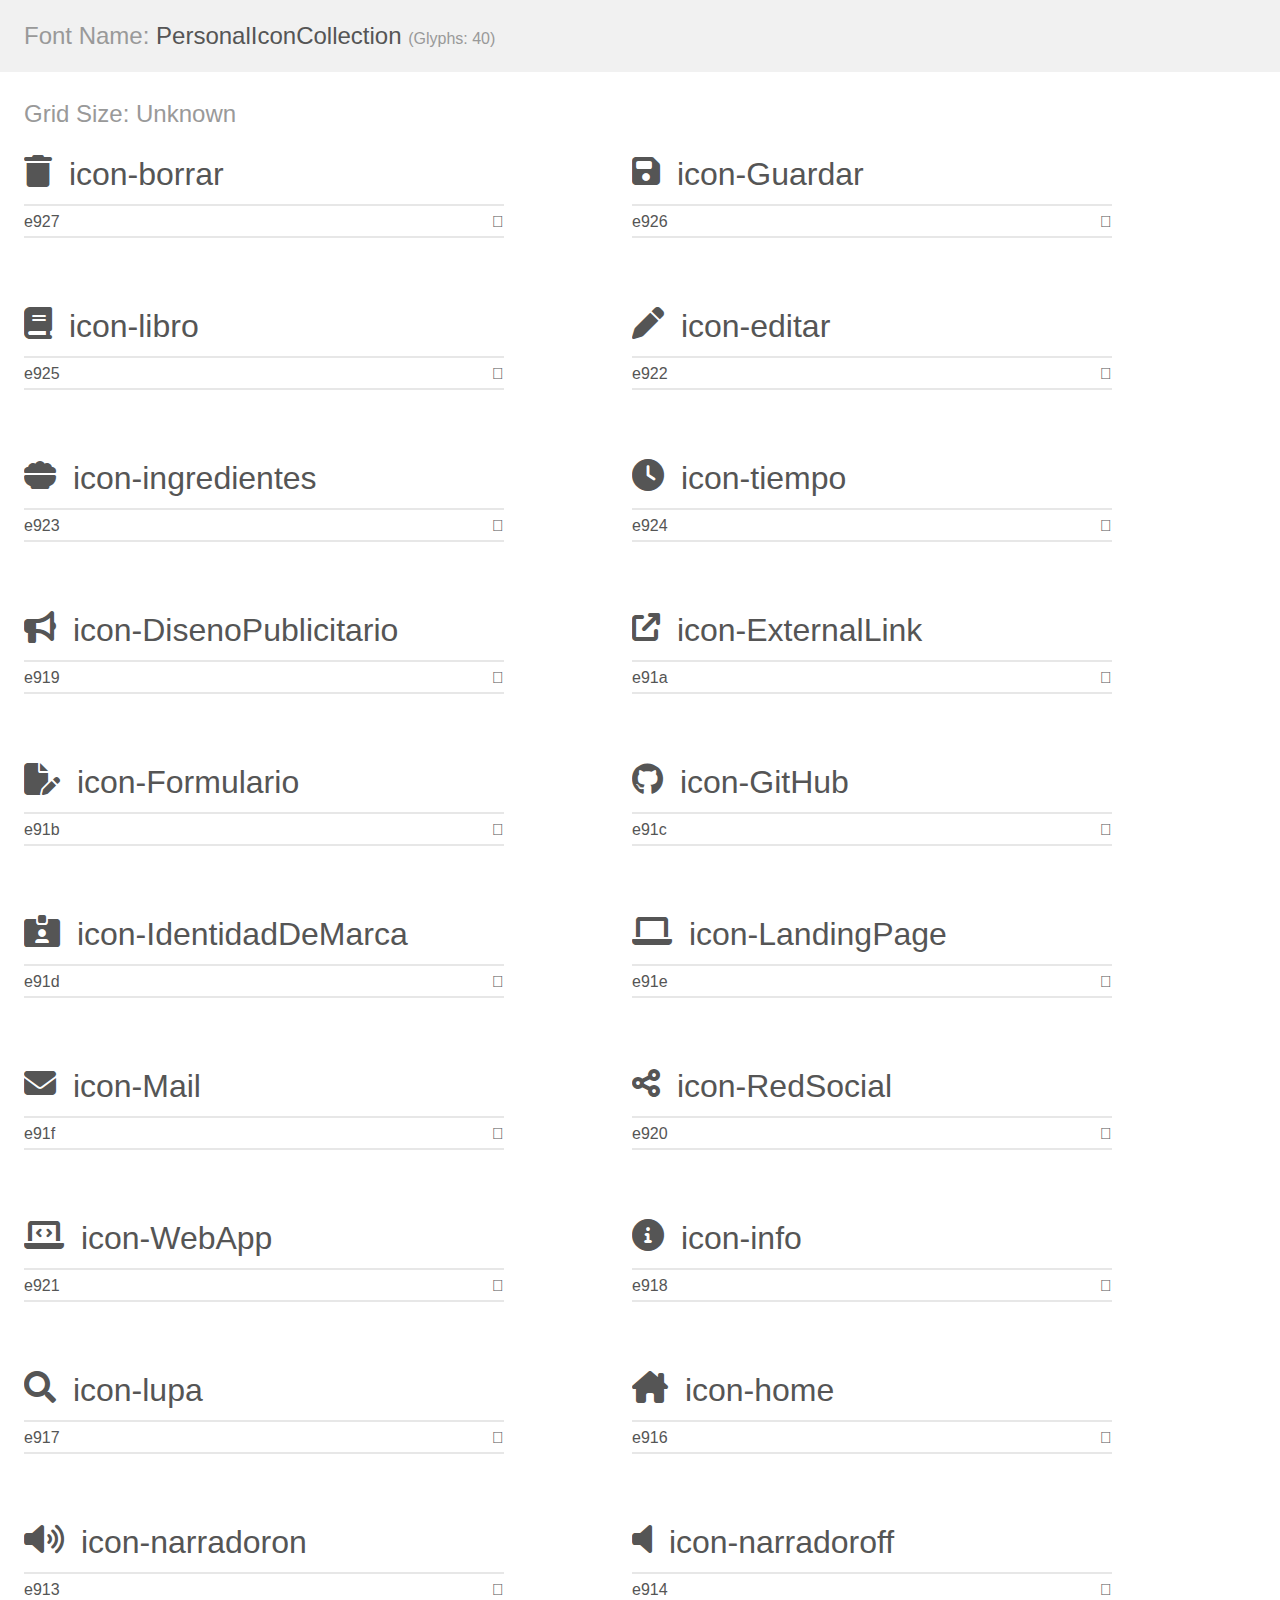
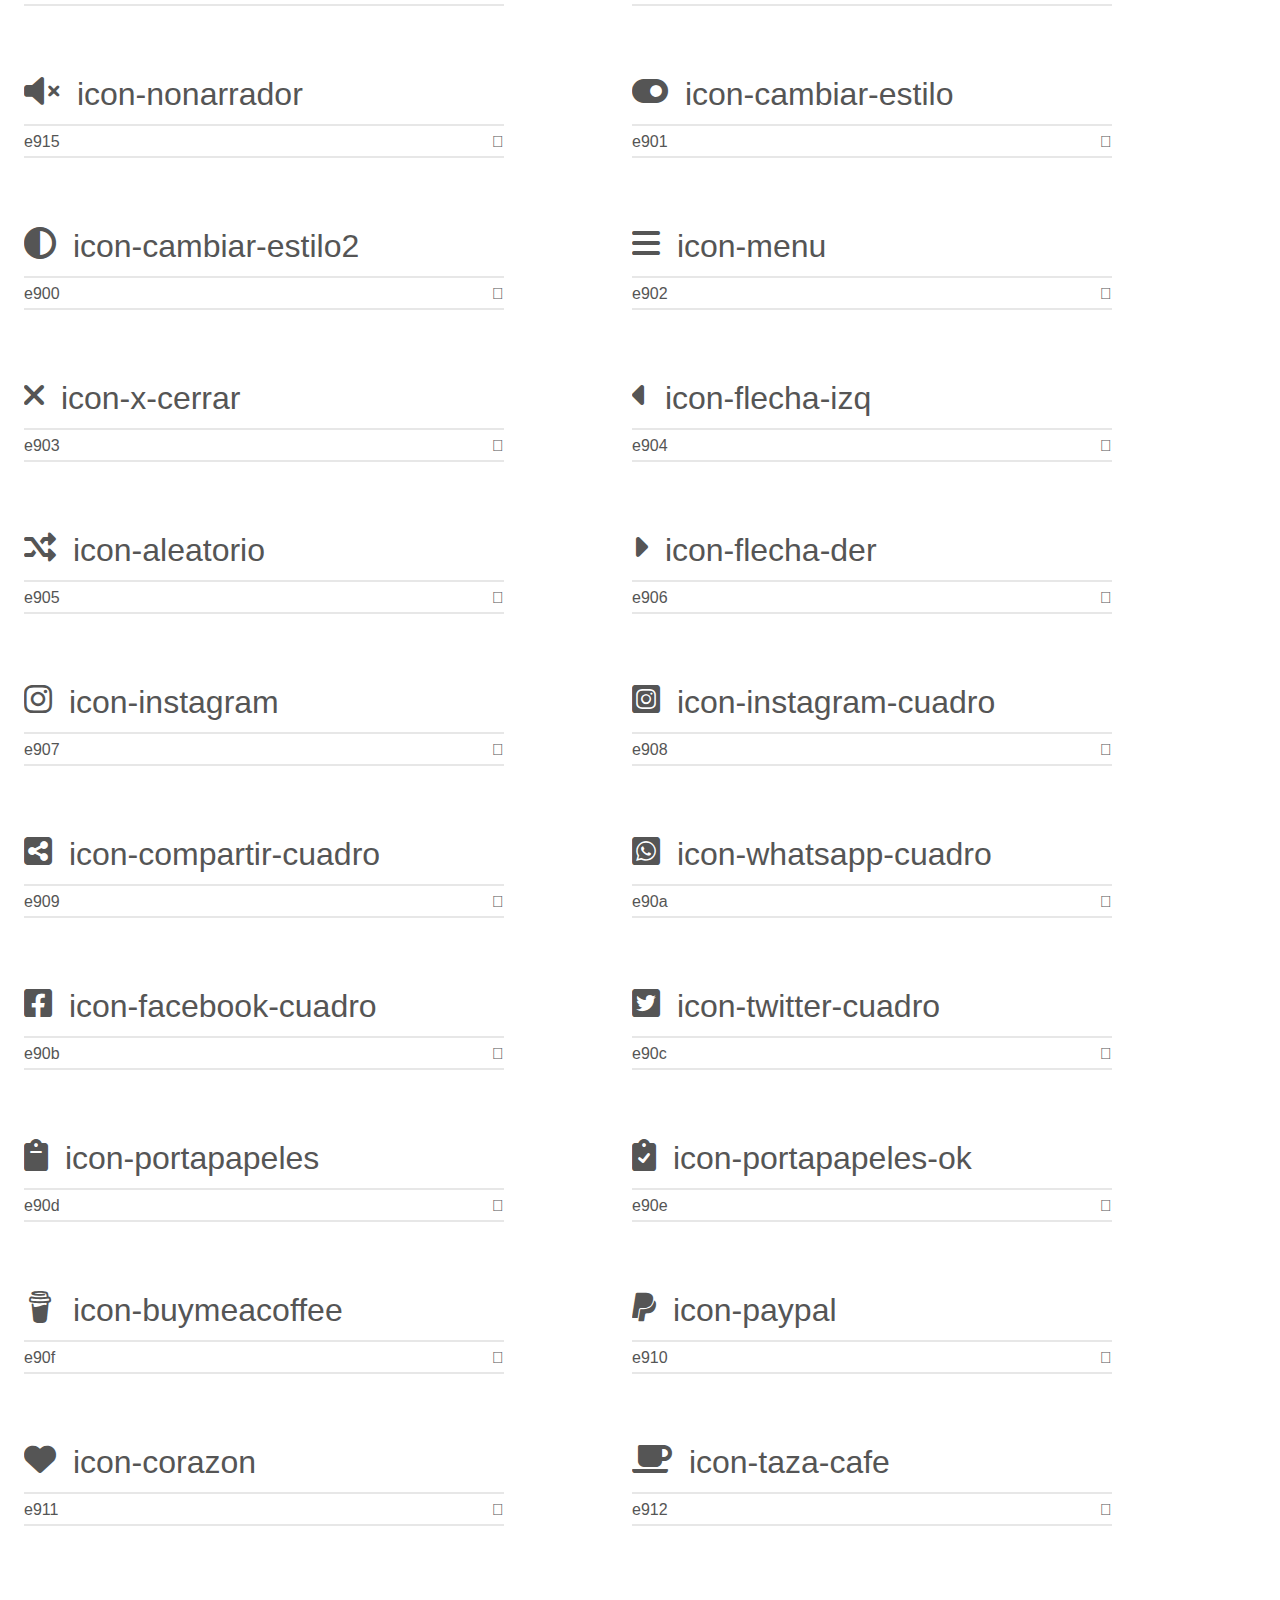
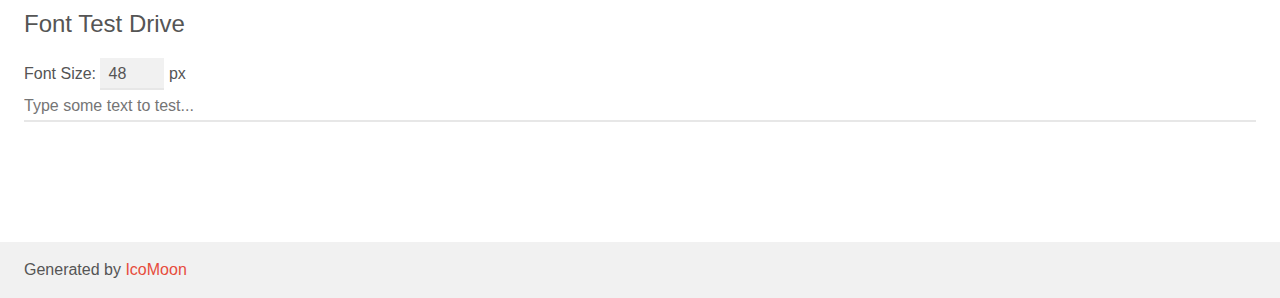
<file: LIBS/PersonalIconCollection-v1.0/demo.html>
<!doctype html>
<html>
<head>
    <meta charset="utf-8">
    <title>IcoMoon Demo</title>
    <meta name="description" content="An Icon Font Generated By IcoMoon.io">
    <meta name="viewport" content="width=device-width, initial-scale=1">
    <link rel="stylesheet" href="demo-files/demo.css">
    <link rel="stylesheet" href="style.css"></head>
<body>
    <div class="bgc1 clearfix">
        <h1 class="mhmm mvm"><span class="fgc1">Font Name:</span> PersonalIconCollection <small class="fgc1">(Glyphs:&nbsp;40)</small></h1>
    </div>
    <div class="clearfix mhl ptl">
        <h1 class="mvm mtn fgc1">Grid Size: Unknown</h1>
        <div class="glyph fs1">
            <div class="clearfix bshadow0 pbs">
                <span class="icon icon-borrar"></span>
                <span class="mls"> icon-borrar</span>
            </div>
            <fieldset class="fs0 size1of1 clearfix hidden-false">
                <input type="text" readonly value="e927" class="unit size1of2" />
                <input type="text" maxlength="1" readonly value="&#xe927;" class="unitRight size1of2 talign-right" />
            </fieldset>
            <div class="fs0 bshadow0 clearfix hidden-true">
                <span class="unit pvs fgc1">liga: </span>
                <input type="text" readonly value="" class="liga unitRight" />
            </div>
        </div>
        <div class="glyph fs1">
            <div class="clearfix bshadow0 pbs">
                <span class="icon icon-Guardar"></span>
                <span class="mls"> icon-Guardar</span>
            </div>
            <fieldset class="fs0 size1of1 clearfix hidden-false">
                <input type="text" readonly value="e926" class="unit size1of2" />
                <input type="text" maxlength="1" readonly value="&#xe926;" class="unitRight size1of2 talign-right" />
            </fieldset>
            <div class="fs0 bshadow0 clearfix hidden-true">
                <span class="unit pvs fgc1">liga: </span>
                <input type="text" readonly value="" class="liga unitRight" />
            </div>
        </div>
        <div class="glyph fs1">
            <div class="clearfix bshadow0 pbs">
                <span class="icon icon-libro"></span>
                <span class="mls"> icon-libro</span>
            </div>
            <fieldset class="fs0 size1of1 clearfix hidden-false">
                <input type="text" readonly value="e925" class="unit size1of2" />
                <input type="text" maxlength="1" readonly value="&#xe925;" class="unitRight size1of2 talign-right" />
            </fieldset>
            <div class="fs0 bshadow0 clearfix hidden-true">
                <span class="unit pvs fgc1">liga: </span>
                <input type="text" readonly value="" class="liga unitRight" />
            </div>
        </div>
        <div class="glyph fs1">
            <div class="clearfix bshadow0 pbs">
                <span class="icon icon-editar"></span>
                <span class="mls"> icon-editar</span>
            </div>
            <fieldset class="fs0 size1of1 clearfix hidden-false">
                <input type="text" readonly value="e922" class="unit size1of2" />
                <input type="text" maxlength="1" readonly value="&#xe922;" class="unitRight size1of2 talign-right" />
            </fieldset>
            <div class="fs0 bshadow0 clearfix hidden-true">
                <span class="unit pvs fgc1">liga: </span>
                <input type="text" readonly value="" class="liga unitRight" />
            </div>
        </div>
        <div class="glyph fs1">
            <div class="clearfix bshadow0 pbs">
                <span class="icon icon-ingredientes"></span>
                <span class="mls"> icon-ingredientes</span>
            </div>
            <fieldset class="fs0 size1of1 clearfix hidden-false">
                <input type="text" readonly value="e923" class="unit size1of2" />
                <input type="text" maxlength="1" readonly value="&#xe923;" class="unitRight size1of2 talign-right" />
            </fieldset>
            <div class="fs0 bshadow0 clearfix hidden-true">
                <span class="unit pvs fgc1">liga: </span>
                <input type="text" readonly value="" class="liga unitRight" />
            </div>
        </div>
        <div class="glyph fs1">
            <div class="clearfix bshadow0 pbs">
                <span class="icon icon-tiempo"></span>
                <span class="mls"> icon-tiempo</span>
            </div>
            <fieldset class="fs0 size1of1 clearfix hidden-false">
                <input type="text" readonly value="e924" class="unit size1of2" />
                <input type="text" maxlength="1" readonly value="&#xe924;" class="unitRight size1of2 talign-right" />
            </fieldset>
            <div class="fs0 bshadow0 clearfix hidden-true">
                <span class="unit pvs fgc1">liga: </span>
                <input type="text" readonly value="" class="liga unitRight" />
            </div>
        </div>
        <div class="glyph fs1">
            <div class="clearfix bshadow0 pbs">
                <span class="icon icon-DisenoPublicitario"></span>
                <span class="mls"> icon-DisenoPublicitario</span>
            </div>
            <fieldset class="fs0 size1of1 clearfix hidden-false">
                <input type="text" readonly value="e919" class="unit size1of2" />
                <input type="text" maxlength="1" readonly value="&#xe919;" class="unitRight size1of2 talign-right" />
            </fieldset>
            <div class="fs0 bshadow0 clearfix hidden-true">
                <span class="unit pvs fgc1">liga: </span>
                <input type="text" readonly value="" class="liga unitRight" />
            </div>
        </div>
        <div class="glyph fs1">
            <div class="clearfix bshadow0 pbs">
                <span class="icon icon-ExternalLink"></span>
                <span class="mls"> icon-ExternalLink</span>
            </div>
            <fieldset class="fs0 size1of1 clearfix hidden-false">
                <input type="text" readonly value="e91a" class="unit size1of2" />
                <input type="text" maxlength="1" readonly value="&#xe91a;" class="unitRight size1of2 talign-right" />
            </fieldset>
            <div class="fs0 bshadow0 clearfix hidden-true">
                <span class="unit pvs fgc1">liga: </span>
                <input type="text" readonly value="" class="liga unitRight" />
            </div>
        </div>
        <div class="glyph fs1">
            <div class="clearfix bshadow0 pbs">
                <span class="icon icon-Formulario"></span>
                <span class="mls"> icon-Formulario</span>
            </div>
            <fieldset class="fs0 size1of1 clearfix hidden-false">
                <input type="text" readonly value="e91b" class="unit size1of2" />
                <input type="text" maxlength="1" readonly value="&#xe91b;" class="unitRight size1of2 talign-right" />
            </fieldset>
            <div class="fs0 bshadow0 clearfix hidden-true">
                <span class="unit pvs fgc1">liga: </span>
                <input type="text" readonly value="" class="liga unitRight" />
            </div>
        </div>
        <div class="glyph fs1">
            <div class="clearfix bshadow0 pbs">
                <span class="icon icon-GitHub"></span>
                <span class="mls"> icon-GitHub</span>
            </div>
            <fieldset class="fs0 size1of1 clearfix hidden-false">
                <input type="text" readonly value="e91c" class="unit size1of2" />
                <input type="text" maxlength="1" readonly value="&#xe91c;" class="unitRight size1of2 talign-right" />
            </fieldset>
            <div class="fs0 bshadow0 clearfix hidden-true">
                <span class="unit pvs fgc1">liga: </span>
                <input type="text" readonly value="" class="liga unitRight" />
            </div>
        </div>
        <div class="glyph fs1">
            <div class="clearfix bshadow0 pbs">
                <span class="icon icon-IdentidadDeMarca"></span>
                <span class="mls"> icon-IdentidadDeMarca</span>
            </div>
            <fieldset class="fs0 size1of1 clearfix hidden-false">
                <input type="text" readonly value="e91d" class="unit size1of2" />
                <input type="text" maxlength="1" readonly value="&#xe91d;" class="unitRight size1of2 talign-right" />
            </fieldset>
            <div class="fs0 bshadow0 clearfix hidden-true">
                <span class="unit pvs fgc1">liga: </span>
                <input type="text" readonly value="" class="liga unitRight" />
            </div>
        </div>
        <div class="glyph fs1">
            <div class="clearfix bshadow0 pbs">
                <span class="icon icon-LandingPage"></span>
                <span class="mls"> icon-LandingPage</span>
            </div>
            <fieldset class="fs0 size1of1 clearfix hidden-false">
                <input type="text" readonly value="e91e" class="unit size1of2" />
                <input type="text" maxlength="1" readonly value="&#xe91e;" class="unitRight size1of2 talign-right" />
            </fieldset>
            <div class="fs0 bshadow0 clearfix hidden-true">
                <span class="unit pvs fgc1">liga: </span>
                <input type="text" readonly value="" class="liga unitRight" />
            </div>
        </div>
        <div class="glyph fs1">
            <div class="clearfix bshadow0 pbs">
                <span class="icon icon-Mail"></span>
                <span class="mls"> icon-Mail</span>
            </div>
            <fieldset class="fs0 size1of1 clearfix hidden-false">
                <input type="text" readonly value="e91f" class="unit size1of2" />
                <input type="text" maxlength="1" readonly value="&#xe91f;" class="unitRight size1of2 talign-right" />
            </fieldset>
            <div class="fs0 bshadow0 clearfix hidden-true">
                <span class="unit pvs fgc1">liga: </span>
                <input type="text" readonly value="" class="liga unitRight" />
            </div>
        </div>
        <div class="glyph fs1">
            <div class="clearfix bshadow0 pbs">
                <span class="icon icon-RedSocial"></span>
                <span class="mls"> icon-RedSocial</span>
            </div>
            <fieldset class="fs0 size1of1 clearfix hidden-false">
                <input type="text" readonly value="e920" class="unit size1of2" />
                <input type="text" maxlength="1" readonly value="&#xe920;" class="unitRight size1of2 talign-right" />
            </fieldset>
            <div class="fs0 bshadow0 clearfix hidden-true">
                <span class="unit pvs fgc1">liga: </span>
                <input type="text" readonly value="" class="liga unitRight" />
            </div>
        </div>
        <div class="glyph fs1">
            <div class="clearfix bshadow0 pbs">
                <span class="icon icon-WebApp"></span>
                <span class="mls"> icon-WebApp</span>
            </div>
            <fieldset class="fs0 size1of1 clearfix hidden-false">
                <input type="text" readonly value="e921" class="unit size1of2" />
                <input type="text" maxlength="1" readonly value="&#xe921;" class="unitRight size1of2 talign-right" />
            </fieldset>
            <div class="fs0 bshadow0 clearfix hidden-true">
                <span class="unit pvs fgc1">liga: </span>
                <input type="text" readonly value="" class="liga unitRight" />
            </div>
        </div>
        <div class="glyph fs1">
            <div class="clearfix bshadow0 pbs">
                <span class="icon icon-info"></span>
                <span class="mls"> icon-info</span>
            </div>
            <fieldset class="fs0 size1of1 clearfix hidden-false">
                <input type="text" readonly value="e918" class="unit size1of2" />
                <input type="text" maxlength="1" readonly value="&#xe918;" class="unitRight size1of2 talign-right" />
            </fieldset>
            <div class="fs0 bshadow0 clearfix hidden-true">
                <span class="unit pvs fgc1">liga: </span>
                <input type="text" readonly value="" class="liga unitRight" />
            </div>
        </div>
        <div class="glyph fs1">
            <div class="clearfix bshadow0 pbs">
                <span class="icon icon-lupa"></span>
                <span class="mls"> icon-lupa</span>
            </div>
            <fieldset class="fs0 size1of1 clearfix hidden-false">
                <input type="text" readonly value="e917" class="unit size1of2" />
                <input type="text" maxlength="1" readonly value="&#xe917;" class="unitRight size1of2 talign-right" />
            </fieldset>
            <div class="fs0 bshadow0 clearfix hidden-true">
                <span class="unit pvs fgc1">liga: </span>
                <input type="text" readonly value="" class="liga unitRight" />
            </div>
        </div>
        <div class="glyph fs1">
            <div class="clearfix bshadow0 pbs">
                <span class="icon icon-home"></span>
                <span class="mls"> icon-home</span>
            </div>
            <fieldset class="fs0 size1of1 clearfix hidden-false">
                <input type="text" readonly value="e916" class="unit size1of2" />
                <input type="text" maxlength="1" readonly value="&#xe916;" class="unitRight size1of2 talign-right" />
            </fieldset>
            <div class="fs0 bshadow0 clearfix hidden-true">
                <span class="unit pvs fgc1">liga: </span>
                <input type="text" readonly value="" class="liga unitRight" />
            </div>
        </div>
        <div class="glyph fs1">
            <div class="clearfix bshadow0 pbs">
                <span class="icon icon-narradoron"></span>
                <span class="mls"> icon-narradoron</span>
            </div>
            <fieldset class="fs0 size1of1 clearfix hidden-false">
                <input type="text" readonly value="e913" class="unit size1of2" />
                <input type="text" maxlength="1" readonly value="&#xe913;" class="unitRight size1of2 talign-right" />
            </fieldset>
            <div class="fs0 bshadow0 clearfix hidden-true">
                <span class="unit pvs fgc1">liga: </span>
                <input type="text" readonly value="" class="liga unitRight" />
            </div>
        </div>
        <div class="glyph fs1">
            <div class="clearfix bshadow0 pbs">
                <span class="icon icon-narradoroff"></span>
                <span class="mls"> icon-narradoroff</span>
            </div>
            <fieldset class="fs0 size1of1 clearfix hidden-false">
                <input type="text" readonly value="e914" class="unit size1of2" />
                <input type="text" maxlength="1" readonly value="&#xe914;" class="unitRight size1of2 talign-right" />
            </fieldset>
            <div class="fs0 bshadow0 clearfix hidden-true">
                <span class="unit pvs fgc1">liga: </span>
                <input type="text" readonly value="" class="liga unitRight" />
            </div>
        </div>
        <div class="glyph fs1">
            <div class="clearfix bshadow0 pbs">
                <span class="icon icon-nonarrador"></span>
                <span class="mls"> icon-nonarrador</span>
            </div>
            <fieldset class="fs0 size1of1 clearfix hidden-false">
                <input type="text" readonly value="e915" class="unit size1of2" />
                <input type="text" maxlength="1" readonly value="&#xe915;" class="unitRight size1of2 talign-right" />
            </fieldset>
            <div class="fs0 bshadow0 clearfix hidden-true">
                <span class="unit pvs fgc1">liga: </span>
                <input type="text" readonly value="" class="liga unitRight" />
            </div>
        </div>
        <div class="glyph fs1">
            <div class="clearfix bshadow0 pbs">
                <span class="icon icon-cambiar-estilo"></span>
                <span class="mls"> icon-cambiar-estilo</span>
            </div>
            <fieldset class="fs0 size1of1 clearfix hidden-false">
                <input type="text" readonly value="e901" class="unit size1of2" />
                <input type="text" maxlength="1" readonly value="&#xe901;" class="unitRight size1of2 talign-right" />
            </fieldset>
            <div class="fs0 bshadow0 clearfix hidden-true">
                <span class="unit pvs fgc1">liga: </span>
                <input type="text" readonly value="" class="liga unitRight" />
            </div>
        </div>
        <div class="glyph fs1">
            <div class="clearfix bshadow0 pbs">
                <span class="icon icon-cambiar-estilo2"></span>
                <span class="mls"> icon-cambiar-estilo2</span>
            </div>
            <fieldset class="fs0 size1of1 clearfix hidden-false">
                <input type="text" readonly value="e900" class="unit size1of2" />
                <input type="text" maxlength="1" readonly value="&#xe900;" class="unitRight size1of2 talign-right" />
            </fieldset>
            <div class="fs0 bshadow0 clearfix hidden-true">
                <span class="unit pvs fgc1">liga: </span>
                <input type="text" readonly value="" class="liga unitRight" />
            </div>
        </div>
        <div class="glyph fs1">
            <div class="clearfix bshadow0 pbs">
                <span class="icon icon-menu"></span>
                <span class="mls"> icon-menu</span>
            </div>
            <fieldset class="fs0 size1of1 clearfix hidden-false">
                <input type="text" readonly value="e902" class="unit size1of2" />
                <input type="text" maxlength="1" readonly value="&#xe902;" class="unitRight size1of2 talign-right" />
            </fieldset>
            <div class="fs0 bshadow0 clearfix hidden-true">
                <span class="unit pvs fgc1">liga: </span>
                <input type="text" readonly value="" class="liga unitRight" />
            </div>
        </div>
        <div class="glyph fs1">
            <div class="clearfix bshadow0 pbs">
                <span class="icon icon-x-cerrar"></span>
                <span class="mls"> icon-x-cerrar</span>
            </div>
            <fieldset class="fs0 size1of1 clearfix hidden-false">
                <input type="text" readonly value="e903" class="unit size1of2" />
                <input type="text" maxlength="1" readonly value="&#xe903;" class="unitRight size1of2 talign-right" />
            </fieldset>
            <div class="fs0 bshadow0 clearfix hidden-true">
                <span class="unit pvs fgc1">liga: </span>
                <input type="text" readonly value="" class="liga unitRight" />
            </div>
        </div>
        <div class="glyph fs1">
            <div class="clearfix bshadow0 pbs">
                <span class="icon icon-flecha-izq"></span>
                <span class="mls"> icon-flecha-izq</span>
            </div>
            <fieldset class="fs0 size1of1 clearfix hidden-false">
                <input type="text" readonly value="e904" class="unit size1of2" />
                <input type="text" maxlength="1" readonly value="&#xe904;" class="unitRight size1of2 talign-right" />
            </fieldset>
            <div class="fs0 bshadow0 clearfix hidden-true">
                <span class="unit pvs fgc1">liga: </span>
                <input type="text" readonly value="" class="liga unitRight" />
            </div>
        </div>
        <div class="glyph fs1">
            <div class="clearfix bshadow0 pbs">
                <span class="icon icon-aleatorio"></span>
                <span class="mls"> icon-aleatorio</span>
            </div>
            <fieldset class="fs0 size1of1 clearfix hidden-false">
                <input type="text" readonly value="e905" class="unit size1of2" />
                <input type="text" maxlength="1" readonly value="&#xe905;" class="unitRight size1of2 talign-right" />
            </fieldset>
            <div class="fs0 bshadow0 clearfix hidden-true">
                <span class="unit pvs fgc1">liga: </span>
                <input type="text" readonly value="" class="liga unitRight" />
            </div>
        </div>
        <div class="glyph fs1">
            <div class="clearfix bshadow0 pbs">
                <span class="icon icon-flecha-der"></span>
                <span class="mls"> icon-flecha-der</span>
            </div>
            <fieldset class="fs0 size1of1 clearfix hidden-false">
                <input type="text" readonly value="e906" class="unit size1of2" />
                <input type="text" maxlength="1" readonly value="&#xe906;" class="unitRight size1of2 talign-right" />
            </fieldset>
            <div class="fs0 bshadow0 clearfix hidden-true">
                <span class="unit pvs fgc1">liga: </span>
                <input type="text" readonly value="" class="liga unitRight" />
            </div>
        </div>
        <div class="glyph fs1">
            <div class="clearfix bshadow0 pbs">
                <span class="icon icon-instagram"></span>
                <span class="mls"> icon-instagram</span>
            </div>
            <fieldset class="fs0 size1of1 clearfix hidden-false">
                <input type="text" readonly value="e907" class="unit size1of2" />
                <input type="text" maxlength="1" readonly value="&#xe907;" class="unitRight size1of2 talign-right" />
            </fieldset>
            <div class="fs0 bshadow0 clearfix hidden-true">
                <span class="unit pvs fgc1">liga: </span>
                <input type="text" readonly value="" class="liga unitRight" />
            </div>
        </div>
        <div class="glyph fs1">
            <div class="clearfix bshadow0 pbs">
                <span class="icon icon-instagram-cuadro"></span>
                <span class="mls"> icon-instagram-cuadro</span>
            </div>
            <fieldset class="fs0 size1of1 clearfix hidden-false">
                <input type="text" readonly value="e908" class="unit size1of2" />
                <input type="text" maxlength="1" readonly value="&#xe908;" class="unitRight size1of2 talign-right" />
            </fieldset>
            <div class="fs0 bshadow0 clearfix hidden-true">
                <span class="unit pvs fgc1">liga: </span>
                <input type="text" readonly value="" class="liga unitRight" />
            </div>
        </div>
        <div class="glyph fs1">
            <div class="clearfix bshadow0 pbs">
                <span class="icon icon-compartir-cuadro"></span>
                <span class="mls"> icon-compartir-cuadro</span>
            </div>
            <fieldset class="fs0 size1of1 clearfix hidden-false">
                <input type="text" readonly value="e909" class="unit size1of2" />
                <input type="text" maxlength="1" readonly value="&#xe909;" class="unitRight size1of2 talign-right" />
            </fieldset>
            <div class="fs0 bshadow0 clearfix hidden-true">
                <span class="unit pvs fgc1">liga: </span>
                <input type="text" readonly value="" class="liga unitRight" />
            </div>
        </div>
        <div class="glyph fs1">
            <div class="clearfix bshadow0 pbs">
                <span class="icon icon-whatsapp-cuadro"></span>
                <span class="mls"> icon-whatsapp-cuadro</span>
            </div>
            <fieldset class="fs0 size1of1 clearfix hidden-false">
                <input type="text" readonly value="e90a" class="unit size1of2" />
                <input type="text" maxlength="1" readonly value="&#xe90a;" class="unitRight size1of2 talign-right" />
            </fieldset>
            <div class="fs0 bshadow0 clearfix hidden-true">
                <span class="unit pvs fgc1">liga: </span>
                <input type="text" readonly value="" class="liga unitRight" />
            </div>
        </div>
        <div class="glyph fs1">
            <div class="clearfix bshadow0 pbs">
                <span class="icon icon-facebook-cuadro"></span>
                <span class="mls"> icon-facebook-cuadro</span>
            </div>
            <fieldset class="fs0 size1of1 clearfix hidden-false">
                <input type="text" readonly value="e90b" class="unit size1of2" />
                <input type="text" maxlength="1" readonly value="&#xe90b;" class="unitRight size1of2 talign-right" />
            </fieldset>
            <div class="fs0 bshadow0 clearfix hidden-true">
                <span class="unit pvs fgc1">liga: </span>
                <input type="text" readonly value="" class="liga unitRight" />
            </div>
        </div>
        <div class="glyph fs1">
            <div class="clearfix bshadow0 pbs">
                <span class="icon icon-twitter-cuadro"></span>
                <span class="mls"> icon-twitter-cuadro</span>
            </div>
            <fieldset class="fs0 size1of1 clearfix hidden-false">
                <input type="text" readonly value="e90c" class="unit size1of2" />
                <input type="text" maxlength="1" readonly value="&#xe90c;" class="unitRight size1of2 talign-right" />
            </fieldset>
            <div class="fs0 bshadow0 clearfix hidden-true">
                <span class="unit pvs fgc1">liga: </span>
                <input type="text" readonly value="" class="liga unitRight" />
            </div>
        </div>
        <div class="glyph fs1">
            <div class="clearfix bshadow0 pbs">
                <span class="icon icon-portapapeles"></span>
                <span class="mls"> icon-portapapeles</span>
            </div>
            <fieldset class="fs0 size1of1 clearfix hidden-false">
                <input type="text" readonly value="e90d" class="unit size1of2" />
                <input type="text" maxlength="1" readonly value="&#xe90d;" class="unitRight size1of2 talign-right" />
            </fieldset>
            <div class="fs0 bshadow0 clearfix hidden-true">
                <span class="unit pvs fgc1">liga: </span>
                <input type="text" readonly value="" class="liga unitRight" />
            </div>
        </div>
        <div class="glyph fs1">
            <div class="clearfix bshadow0 pbs">
                <span class="icon icon-portapapeles-ok"></span>
                <span class="mls"> icon-portapapeles-ok</span>
            </div>
            <fieldset class="fs0 size1of1 clearfix hidden-false">
                <input type="text" readonly value="e90e" class="unit size1of2" />
                <input type="text" maxlength="1" readonly value="&#xe90e;" class="unitRight size1of2 talign-right" />
            </fieldset>
            <div class="fs0 bshadow0 clearfix hidden-true">
                <span class="unit pvs fgc1">liga: </span>
                <input type="text" readonly value="" class="liga unitRight" />
            </div>
        </div>
        <div class="glyph fs1">
            <div class="clearfix bshadow0 pbs">
                <span class="icon icon-buymeacoffee"></span>
                <span class="mls"> icon-buymeacoffee</span>
            </div>
            <fieldset class="fs0 size1of1 clearfix hidden-false">
                <input type="text" readonly value="e90f" class="unit size1of2" />
                <input type="text" maxlength="1" readonly value="&#xe90f;" class="unitRight size1of2 talign-right" />
            </fieldset>
            <div class="fs0 bshadow0 clearfix hidden-true">
                <span class="unit pvs fgc1">liga: </span>
                <input type="text" readonly value="" class="liga unitRight" />
            </div>
        </div>
        <div class="glyph fs1">
            <div class="clearfix bshadow0 pbs">
                <span class="icon icon-paypal"></span>
                <span class="mls"> icon-paypal</span>
            </div>
            <fieldset class="fs0 size1of1 clearfix hidden-false">
                <input type="text" readonly value="e910" class="unit size1of2" />
                <input type="text" maxlength="1" readonly value="&#xe910;" class="unitRight size1of2 talign-right" />
            </fieldset>
            <div class="fs0 bshadow0 clearfix hidden-true">
                <span class="unit pvs fgc1">liga: </span>
                <input type="text" readonly value="" class="liga unitRight" />
            </div>
        </div>
        <div class="glyph fs1">
            <div class="clearfix bshadow0 pbs">
                <span class="icon icon-corazon"></span>
                <span class="mls"> icon-corazon</span>
            </div>
            <fieldset class="fs0 size1of1 clearfix hidden-false">
                <input type="text" readonly value="e911" class="unit size1of2" />
                <input type="text" maxlength="1" readonly value="&#xe911;" class="unitRight size1of2 talign-right" />
            </fieldset>
            <div class="fs0 bshadow0 clearfix hidden-true">
                <span class="unit pvs fgc1">liga: </span>
                <input type="text" readonly value="" class="liga unitRight" />
            </div>
        </div>
        <div class="glyph fs1">
            <div class="clearfix bshadow0 pbs">
                <span class="icon icon-taza-cafe"></span>
                <span class="mls"> icon-taza-cafe</span>
            </div>
            <fieldset class="fs0 size1of1 clearfix hidden-false">
                <input type="text" readonly value="e912" class="unit size1of2" />
                <input type="text" maxlength="1" readonly value="&#xe912;" class="unitRight size1of2 talign-right" />
            </fieldset>
            <div class="fs0 bshadow0 clearfix hidden-true">
                <span class="unit pvs fgc1">liga: </span>
                <input type="text" readonly value="" class="liga unitRight" />
            </div>
        </div>
    </div>

    <!--[if gt IE 8]><!-->
    <div class="mhl clearfix mbl">
        <h1>Font Test Drive</h1>
        <label>
            Font Size: <input id="fontSize" type="number" class="textbox0 mbm"
            min="8" value="48" />
            px
        </label>
        <input id="testText" type="text" class="phl size1of1 mvl"
        placeholder="Type some text to test..." value=""/>
        <div id="testDrive" class="icon" style="font-family: PersonalIconCollection">&nbsp;
        </div>
    </div>
    <!--<![endif]-->
    <div class="bgc1 clearfix">
        <p class="mhl">Generated by <a href="https://icomoon.io/app">IcoMoon</a></p>
    </div>

    <script src="demo-files/demo.js"></script>
</body>
</html>
</file>
<file: LIBS/PersonalIconCollection-v1.0/demo-files/demo.css>
body {
  padding: 0;
  margin: 0;
  font-family: sans-serif;
  font-size: 1em;
  line-height: 1.5;
  color: #555;
  background: #fff;
}
h1 {
  font-size: 1.5em;
  font-weight: normal;
}
small {
  font-size: .66666667em;
}
a {
  color: #e74c3c;
  text-decoration: none;
}
a:hover, a:focus {
  box-shadow: 0 1px #e74c3c;
}
.bshadow0, input {
  box-shadow: inset 0 -2px #e7e7e7;
}
input:hover {
  box-shadow: inset 0 -2px #ccc;
}
input, fieldset {
  font-family: sans-serif;
  font-size: 1em;
  margin: 0;
  padding: 0;
  border: 0;
}
input {
  color: inherit;
  line-height: 1.5;
  height: 1.5em;
  padding: .25em 0;
}
input:focus {
  outline: none;
  box-shadow: inset 0 -2px #449fdb;
}
.glyph {
  font-size: 16px;
  width: 15em;
  padding-bottom: 1em;
  margin-right: 4em;
  margin-bottom: 1em;
  float: left;
  overflow: hidden;
}
.liga {
  width: 80%;
  width: calc(100% - 2.5em);
}
.talign-right {
  text-align: right;
}
.talign-center {
  text-align: center;
}
.bgc1 {
  background: #f1f1f1;
}
.fgc1 {
  color: #999;
}
.fgc0 {
  color: #000;
}
p {
  margin-top: 1em;
  margin-bottom: 1em;
}
.mvm {
  margin-top: .75em;
  margin-bottom: .75em;
}
.mtn {
  margin-top: 0;
}
.mtl, .mal {
  margin-top: 1.5em;
}
.mbl, .mal {
  margin-bottom: 1.5em;
}
.mal, .mhl {
  margin-left: 1.5em;
  margin-right: 1.5em;
}
.mhmm {
  margin-left: 1em;
  margin-right: 1em;
}
.mls {
  margin-left: .25em;
}
.ptl {
  padding-top: 1.5em;
}
.pbs, .pvs {
  padding-bottom: .25em;
}
.pvs, .pts {
  padding-top: .25em;
}
.unit {
  float: left;
}
.unitRight {
  float: right;
}
.size1of2 {
  width: 50%;
}
.size1of1 {
  width: 100%;
}
.clearfix:before, .clearfix:after {
  content: " ";
  display: table;
}
.clearfix:after {
  clear: both;
}
.hidden-true {
  display: none;
}
.textbox0 {
  width: 3em;
  background: #f1f1f1;
  padding: .25em .5em;
  line-height: 1.5;
  height: 1.5em;
}
#testDrive {
  display: block;
  padding-top: 24px;
  line-height: 1.5;
}
.fs0 {
  font-size: 16px;
}
.fs1 {
  font-size: 32px;
}
</file>
<file: LIBS/PersonalIconCollection-v1.0/style.css>
@font-face {
  font-family: 'PersonalIconCollection';
  src:
    url('fonts/PersonalIconCollection.ttf?u0jevf') format('truetype'),
    url('fonts/PersonalIconCollection.woff?u0jevf') format('woff'),
    url('fonts/PersonalIconCollection.svg?u0jevf#PersonalIconCollection') format('svg');
  font-weight: normal;
  font-style: normal;
  font-display: block;
}

.icon {
  /* use !important to prevent issues with browser extensions that change fonts */
  font-family: 'PersonalIconCollection' !important;
  speak: never;
  font-style: normal;
  font-weight: normal;
  font-variant: normal;
  text-transform: none;
  line-height: 1;

  /* Better Font Rendering =========== */
  -webkit-font-smoothing: antialiased;
  -moz-osx-font-smoothing: grayscale;
}

.icon-borrar:before {
  content: "\e927";
}
.icon-Guardar:before {
  content: "\e926";
}
.icon-libro:before {
  content: "\e925";
}
.icon-editar:before {
  content: "\e922";
}
.icon-ingredientes:before {
  content: "\e923";
}
.icon-tiempo:before {
  content: "\e924";
}
.icon-DisenoPublicitario:before {
  content: "\e919";
}
.icon-ExternalLink:before {
  content: "\e91a";
}
.icon-Formulario:before {
  content: "\e91b";
}
.icon-GitHub:before {
  content: "\e91c";
}
.icon-IdentidadDeMarca:before {
  content: "\e91d";
}
.icon-LandingPage:before {
  content: "\e91e";
}
.icon-Mail:before {
  content: "\e91f";
}
.icon-RedSocial:before {
  content: "\e920";
}
.icon-WebApp:before {
  content: "\e921";
}
.icon-info:before {
  content: "\e918";
}
.icon-lupa:before {
  content: "\e917";
}
.icon-home:before {
  content: "\e916";
}
.icon-narradoron:before {
  content: "\e913";
}
.icon-narradoroff:before {
  content: "\e914";
}
.icon-nonarrador:before {
  content: "\e915";
}
.icon-cambiar-estilo:before {
  content: "\e901";
}
.icon-cambiar-estilo2:before {
  content: "\e900";
}
.icon-menu:before {
  content: "\e902";
}
.icon-x-cerrar:before {
  content: "\e903";
}
.icon-flecha-izq:before {
  content: "\e904";
}
.icon-aleatorio:before {
  content: "\e905";
}
.icon-flecha-der:before {
  content: "\e906";
}
.icon-instagram:before {
  content: "\e907";
}
.icon-instagram-cuadro:before {
  content: "\e908";
}
.icon-compartir-cuadro:before {
  content: "\e909";
}
.icon-whatsapp-cuadro:before {
  content: "\e90a";
}
.icon-facebook-cuadro:before {
  content: "\e90b";
}
.icon-twitter-cuadro:before {
  content: "\e90c";
}
.icon-portapapeles:before {
  content: "\e90d";
}
.icon-portapapeles-ok:before {
  content: "\e90e";
}
.icon-buymeacoffee:before {
  content: "\e90f";
}
.icon-paypal:before {
  content: "\e910";
}
.icon-corazon:before {
  content: "\e911";
}
.icon-taza-cafe:before {
  content: "\e912";
}
</file>
